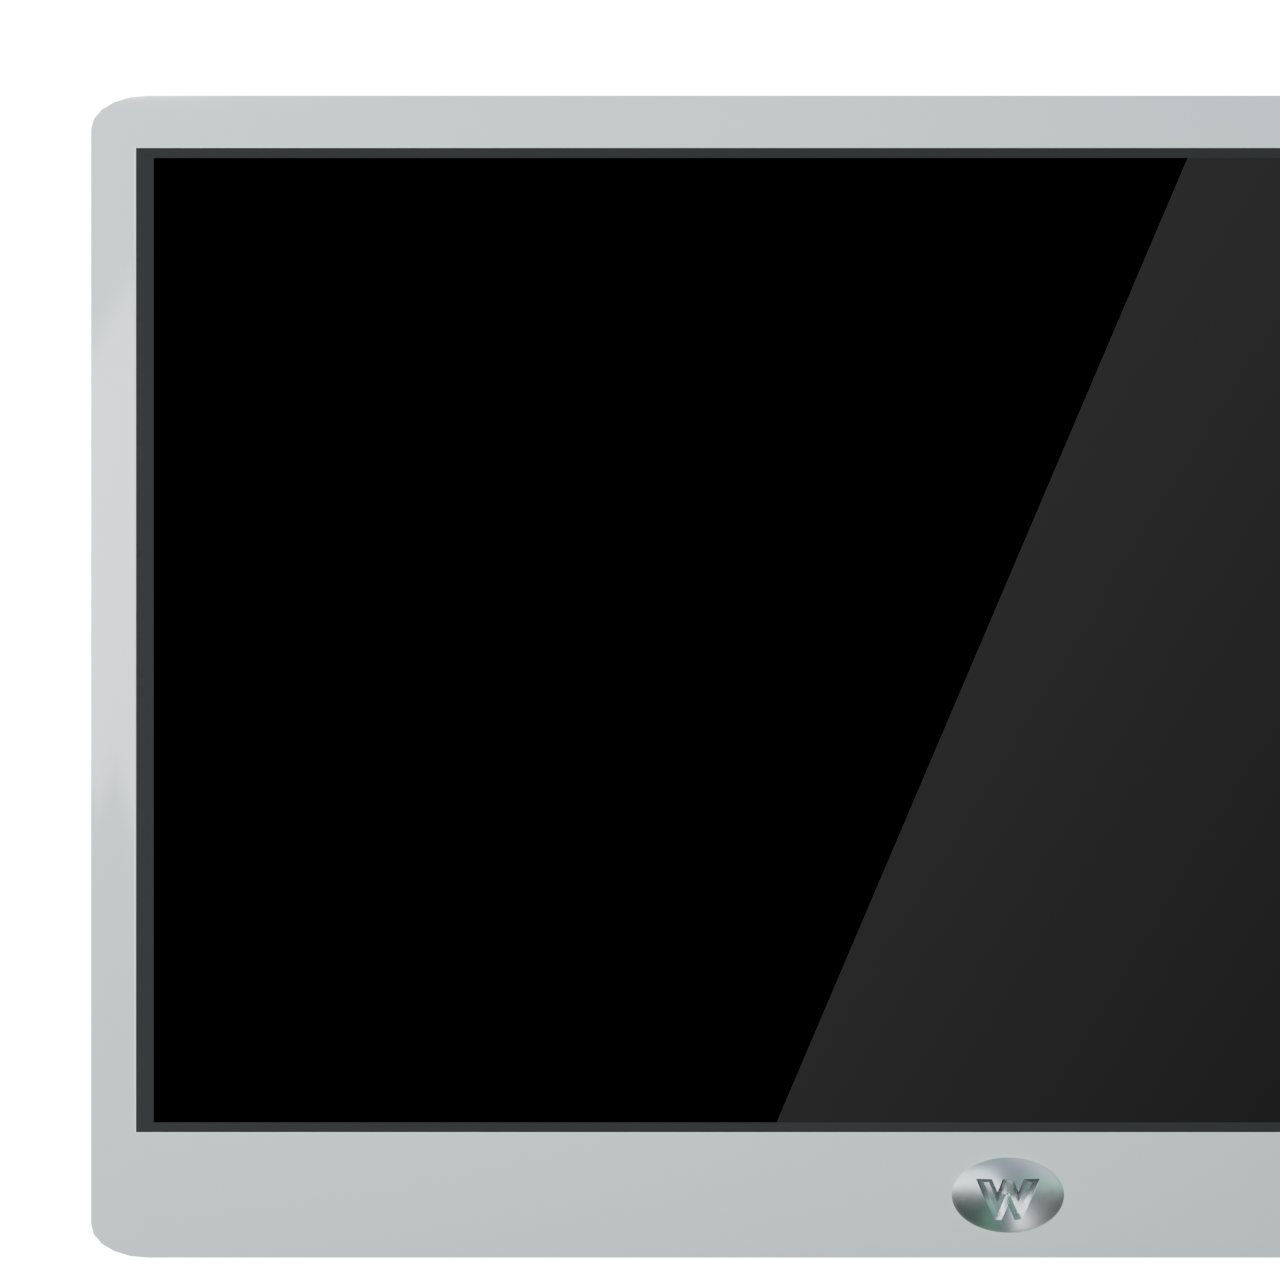
<file: test.html>
<!DOCTYPE html>
<html>
	<head>
		<title>Demo</title>
		<meta charset="utf-8">
		<meta http-equiv="X-UA-Compatible" content="IE=edge,chrome=1">
	    <meta name="description" content="Demo project">
		<meta name="viewport" content="width=device-width, initial-scale=1">
		<style type="text/css">

		</style>
		<script type="text/javascript">
			
		</script>
	</head>
	<body>
		<div id="main">
			<div id="container">
				<img id="frame" src="img/pantallablack.png">
			</div>
		</div>

		<script>document.write('<script src="http://' + (location.host || 'localhost').split(':')[0] + ':35729/livereload.js?snipver=1"></' + 'script>')</script>
	</body>
</html>
</file>
